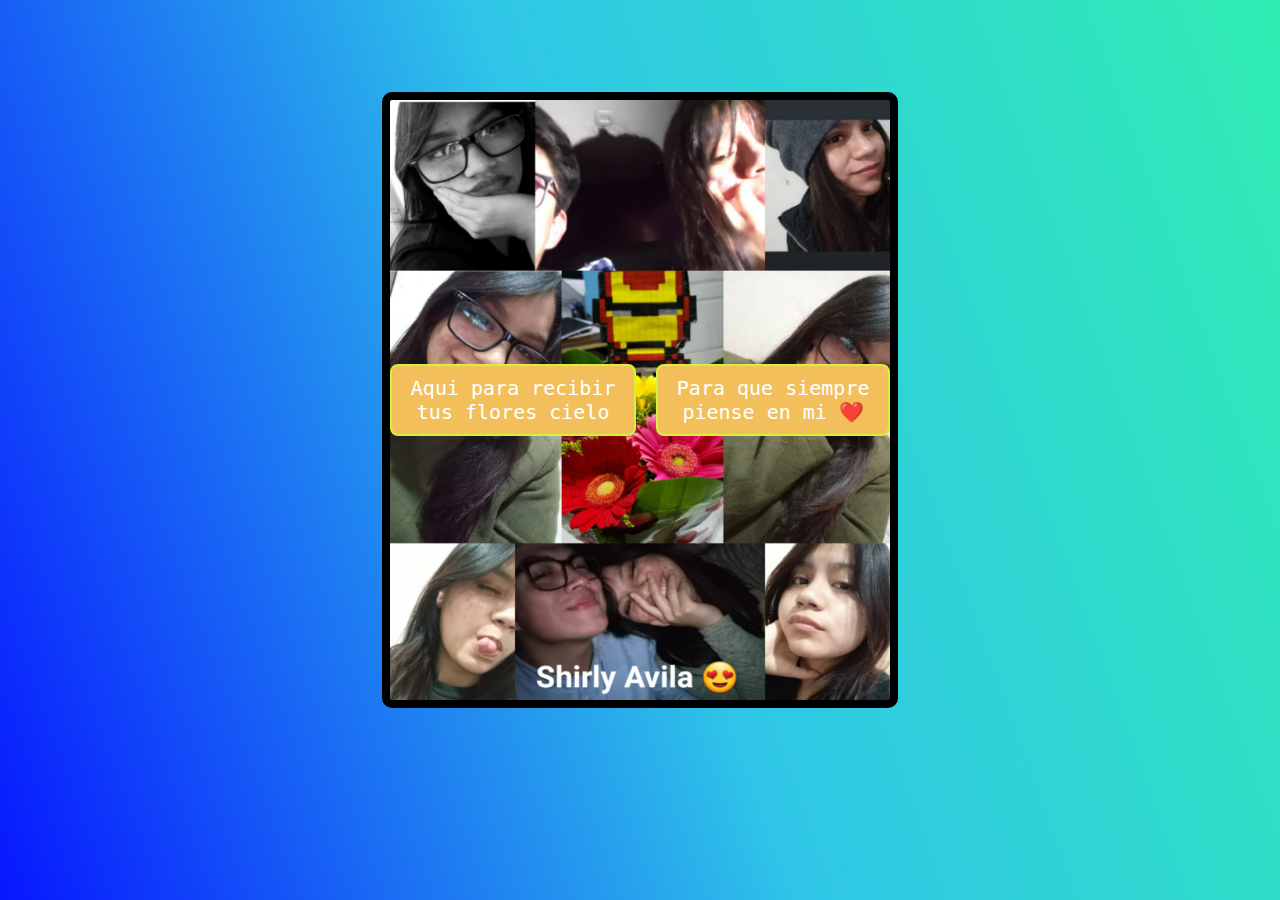
<file: index.html>
<!DOCTYPE html>
<html lang="es">
<head>
    <meta charset="UTF-8">
    <meta name="viewport" content="width=device-width, initial-scale=1.0">
    <title> Aless and Shirly</title>
    <link rel="stylesheet" href="Css/style.css">
    <link rel="preconnect" href="https://fonts.googleapis.com">
    <link rel="preconnect" href="https://fonts.gstatic.com" crossorigin>
    <link href="https://fonts.googleapis.com/css2?family=Inclusive+Sans:ital@1&display=swap" rel="stylesheet">
    <link href="https://cdn.jsdelivr.net/npm/bootstrap@5.3.2/dist/css/bootstrap.min.css" rel="stylesheet" integrity="sha384-T3c6CoIi6uLrA9TneNEoa7RxnatzjcDSCmG1MXxSR1GAsXEV/Dwwykc2MPK8M2HN" crossorigin="anonymous">
   
</head>
<body>
        
        <div class="Contenedor-Binicio">
            <button class="Button" id="BVer"> Aqui para recibir tus flores cielo </button><br>
            <button class="Button" id="BVer2" onClick="redirect()"> Para que siempre piense en mi ❤️ </button>
        </div>

    

   <center>
    <div class="Con-Emergente">
        <div id="resultado" class="cua">
            <p id="res">
                Para mi Shirly Preciosa<br>
                De su gordito precioso &#128147
            </p>    
            <button id="BotonCerrar" class="Button">Aceptar flores</button>
        </div>
    </div>
   </center>

    <div class="Con-2">
        <h1 id="Titulo"> Elije una Opcion </h1>
        <div class="Con">
            <button class="Button" id="B1"> 1 Flor </button>
            <button class="Button" id="B12"> 12 Flores :) </button>
        </div>
    </div>
    <center>
        <div class="Texto">
            <h2 id="Text">No olvides lo mucho que me encantas &#128525, te amo mi amor &#128147</h2>
        </div>
    </center>
    
    <main class="Contenedor">
       
        <canvas id="Flor" class="Flor" width="800" height="600"></canvas>
    </main>

    <script src="Js/app.js"></script>
    <script src="Js/Dis.js"></script>
    <script type="text/javascript">
        function redirect()
        {
       
        window.location.href="love.html";
        }
        </script>
</body>
</html>
</file>
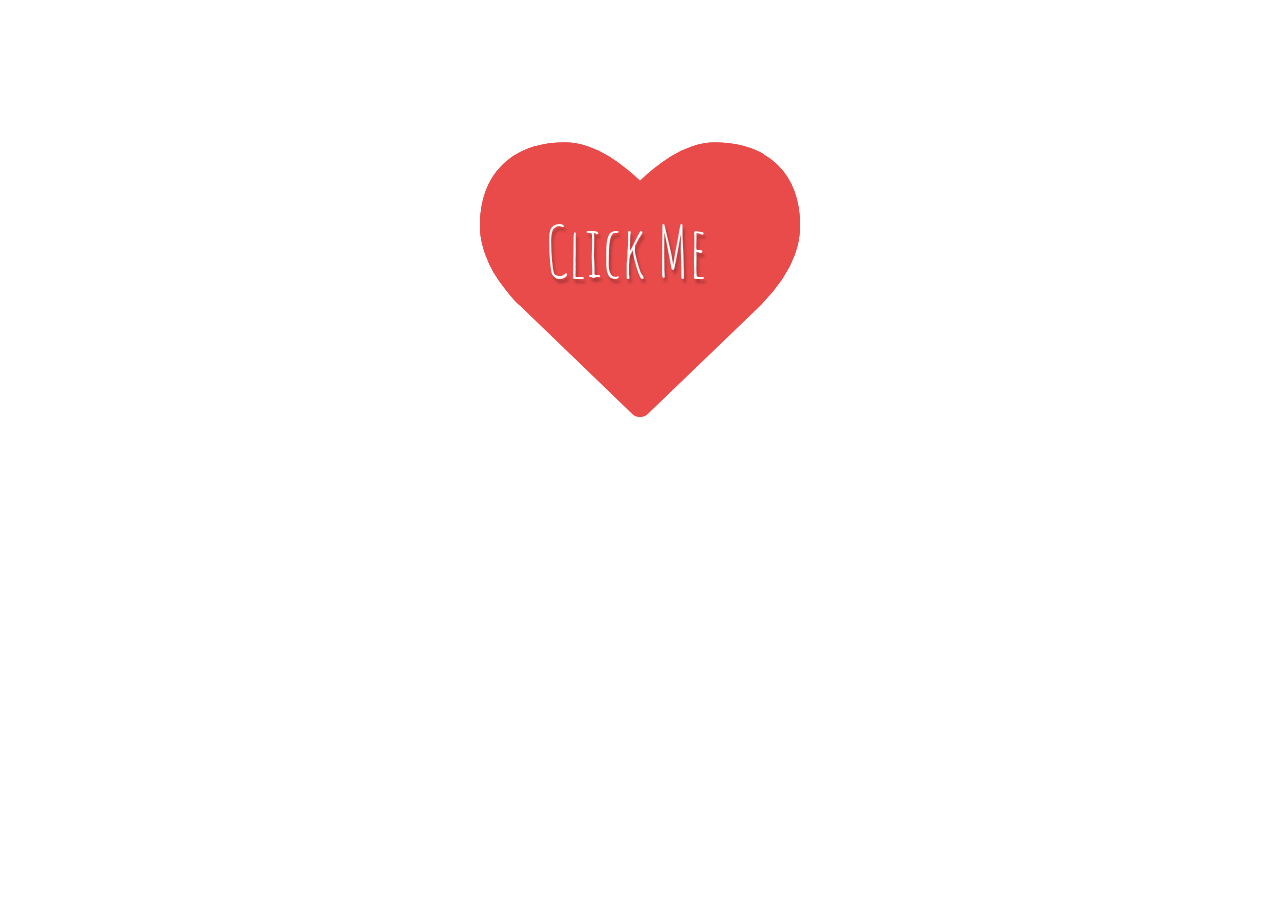
<file: love.html>
<!DOCTYPE html>
<html lang="en" >
<head>
  <meta charset="UTF-8">
  <title>CodePen - TE AMO</title>
  <link rel='stylesheet' href='https://use.fontawesome.com/releases/v5.8.0/css/all.css'>
<link rel='stylesheet' href='https://fonts.googleapis.com/css?family=Amatic+SC'>
<link rel='stylesheet' href='https://maxcdn.bootstrapcdn.com/font-awesome/4.3.0/css/font-awesome.min.css'><link rel="stylesheet" href="Css/style1.css">

</head>
<body>
<!-- partial:index.partial.html -->
<div class="bgoverlay">
  <div class="container">
    <span class="ico">
      <span class="ico2"></span>
      <span class="title">Click Me</span>
    </span>
    <div class="endtext">
      <span class="close" title="Close"><i class="fa fa-times"></i></span> 
      <center>
        <img src="media/foto2.jpeg" width="50%" height="40%" />
      </center>
      <h1>TE AMO AMOR MIO</h1>
      <h2>Mi amor quiero que sepas que eres increíblemente fuerte y capaz , confío en que superarás cualquier obstáculo que se interponga en tu camino 🥹  mi amor confía en ti misma tanto como yo confío en ti 🥰 TU PUEDES , Te amo 💙</h2>
      <h3>De tú Novio Alessandro 🥹</h3>
    </div>
  </div>
</div>
<!-- partial -->
  <script src='https://cdnjs.cloudflare.com/ajax/libs/jquery/2.1.3/jquery.min.js'></script><script  src="Js/love.js"></script>

</body>
</html>
</file>
<file: Css/style.css>
body {
    margin: 0;
    font-family: 'Inclusive Sans', sans-serif;
    background: linear-gradient(70deg, rgb(7, 23, 255), rgb(47, 198, 232), rgb(48, 237, 178));

}

#BVer2{
  margin-left: 20px;
}

h1 {
    text-align: center;
    font-size: 100px;
}

.Con-2 {
    display: none;
}

canvas {
    display: block;
}

.Contenedor {
    display: flex;
    justify-content: center;
    align-items: center;
    height: 100vh;
    margin: 0;
}

.Con {
    display: flex;
    place-content: center;
    align-items: center;
    margin-top: 15px;
}

.Texto {

    display: none;
    height: 40px;
    width: 600px;
}

.Texto h2 {
    display: flex;
    place-content: center;
    align-items: center;
    font-size: 30px;
}

#B12 {
    margin-left: 30px;
}

.Button{
    font-family: monospace;
    font-size: x-large;
    transition-duration: 0.2s;
    padding: 10px;
    border-radius: 8px;
    background-color: rgb(242, 191, 91); 
    color: rgb(255, 255, 255); 
    border: 2px solid rgb(213, 240, 63);
    cursor: pointer;
   
}
  
.Button:hover{
    transform: scale(1.1);
    border-radius: 14px;
    box-shadow: 0 12px 16px 0 rgba(0,0,0,0.24), 0 17px 50px 0 rgba(0,0,0,0.19);
    color: black;
    background-color: white;
}

.Contenedor-Binicio {
    margin-top: 40px;
    height: 600px;
    width: 500px;
    position: absolute;
    top: 40%;
    left: 50%;
  transform: translate(-50%, -50%);
    background-image: url( '../media/fondo2.jpeg' );
    background-size: 100% 100%;
    border-radius: 10px;
    border: 8px solid rgb(0, 0, 0);
    display: flex;
    place-content: center;
    align-items: center;

   
}

.ani {
    padding-top: 700px;
    display: flex;
    place-content: center;
    align-items: center;

   
}

.Con-Emergente{
    align-items: center;
    text-align: center;
    display: flex;
}

.cua{
    display: none;
    position: fixed;
    top: 20px;
    left: 50%;
    transform: translateX(-50%);
    width: 300px;
    padding: 30px;
    background-color: #f9f9f9;
    border: 2px solid greenyellow;
    border-radius: 5px;
    box-shadow: 0 2px 4px rgba(0, 0, 0, 0.2);
    text-align: center;
    animation: aparecer 0.5s ease-out;
}

@keyframes aparecer {
    0% {
      opacity: 0;
      transform: translateX(-50%) translateY(-20px);
    }
    50% {
      opacity: 0.5;
      transform: translateX(-50%) translateY(-10px);
    }
    100% {
        opacity: 1;
        transform: translateX(-50%) translateY(0);
      }
}

@media only screen and (max-device-width: 767px){
   
    body{
        background: linear-gradient(70deg, rgb(7, 23, 255), rgb(47, 198, 232), rgb(48, 237, 178));
        background-repeat: no-repeat;
        background-attachment: fixed;
        background-size: cover;
        
    }

    .Contenedor-Binicio {
       
        margin-left: 25%;


    }

    .Con-Emergente{
        align-items: center;
        text-align: center;
        display: flex;
    }
}


@media only screen and (max-width: 767px){
   
    body{
        background: linear-gradient(70deg, rgb(7, 23, 255), rgb(47, 198, 232), rgb(48, 237, 178));
        background-repeat: no-repeat;
        background-attachment: fixed;
        background-size: cover;
     
      
    }

    .Contenedor-Binicio {
        margin-left: 25%;

    }

    .Con-Emergente{
        align-items: center;
        text-align: center;
        display: flex;
    }
}
</file>
<file: Css/style1.css>
@import url(font:400 95px/1em Amatic SC;text-align:center;padding-top:140px);
body{
  background: url(https://subtlepatterns.com/patterns/noise_lines.png);
  font-family: 'Amatic SC', cursive;
  overflow: hidden;
  color: #fff;
}
.bgoverlay{
  background: #fff;
  background: #fff;
  position: absolute;
  top:0;
  left:0;
  right:0;
  bottom:0;
}
.container{
  position: relative;
  margin: 120px auto 0 auto;
  width: 320px;
}


.ico{
  display: block;
  width: 320px;
  height: 320px;
}
.open .ico{
  animation: open 4s;
  transform: scale(10);
}
.ico .title{
  position: absolute;
  top: 50%;
  left: 50%;
  margin-left: -95px;
  margin-top: -73px;
  z-index: 4;
  font-size: 70px;
  font-family: 'Amatic SC', cursive;
  color: #fff;
  cursor: pointer;
  text-shadow: 2px 4px 3px rgba(0,0,0,0.3);
}
.open .ico .title{
  opacity: 0;
  transition: all 0.3s ease;
  top:-100px;
}
.ico:before,
.ico:after,
.ico2:before,
.ico2:after{
  position: absolute;
  top:0;
  left:0;
}
.ico:before,
.ico:after,
.ico2:before,
.ico2:after{
  display: block;
  font-size: 20em;
  color: #e94b4b;
  content: "\f004";
  font-family: FontAwesome;
  text-rendering: auto;
  -webkit-font-smoothing: antialiased;
  -moz-osx-font-smoothing: grayscale;
}
.ico2:before,
.ico2:after{
  color: #ef7373;
}
.ico:before{
  z-index: 3;
}
.ico:after{
  animation: explode 4s infinite;
}


.ico2:before{
  animation: explodeSmall 3s infinite;
}
.ico2:after{
  animation: explodeSmall 2s infinite;
}


.endtext{
  opacity:0;
  position: absolute;
  top:-100px;
  width:100%;
}
.open .endtext{
  top:0;
  opacity: 1;
  animation: show 5s;
}
.endtext .close{
  position: absolute;
  top: 0;
  right: 0;
  cursor: pointer;
  text-shadow: 2px 4px 3px rgba(220, 45, 45, 0.3);
}
.endtext h1,
.endtext h2,
.endtext h3{
  text-shadow: 2px 4px 3px rgba(210, 35, 35, 0.3);
  text-align: center;
  font-weight: normal;
}
.endtext h1{
  font-size: 50px;
}
.endtext h2{
  font-size: 30px;
}
.endtext h3{
  font-size: 20px;
}


@keyframes explode {
    from {
      transform: scale(1);
      opacity: 1;
    }
    to {
      transform: scale(1.6);
      opacity: 0;
    }
}
@keyframes explodeSmall {
    from {
      transform: scale(1);
      opacity: 1;
    }
    to {
      transform: scale(1.2);
      opacity: 0;
    }
}


@keyframes open {
    from {
      transform: scale(1);
    }
    to {
      transform: scale(10);
    }
}

@keyframes show {
    from {
      opacity: 0;
      top: -100px;
    }
    to {
      opacity: 1;
      top:0;
    }
}
</file>
